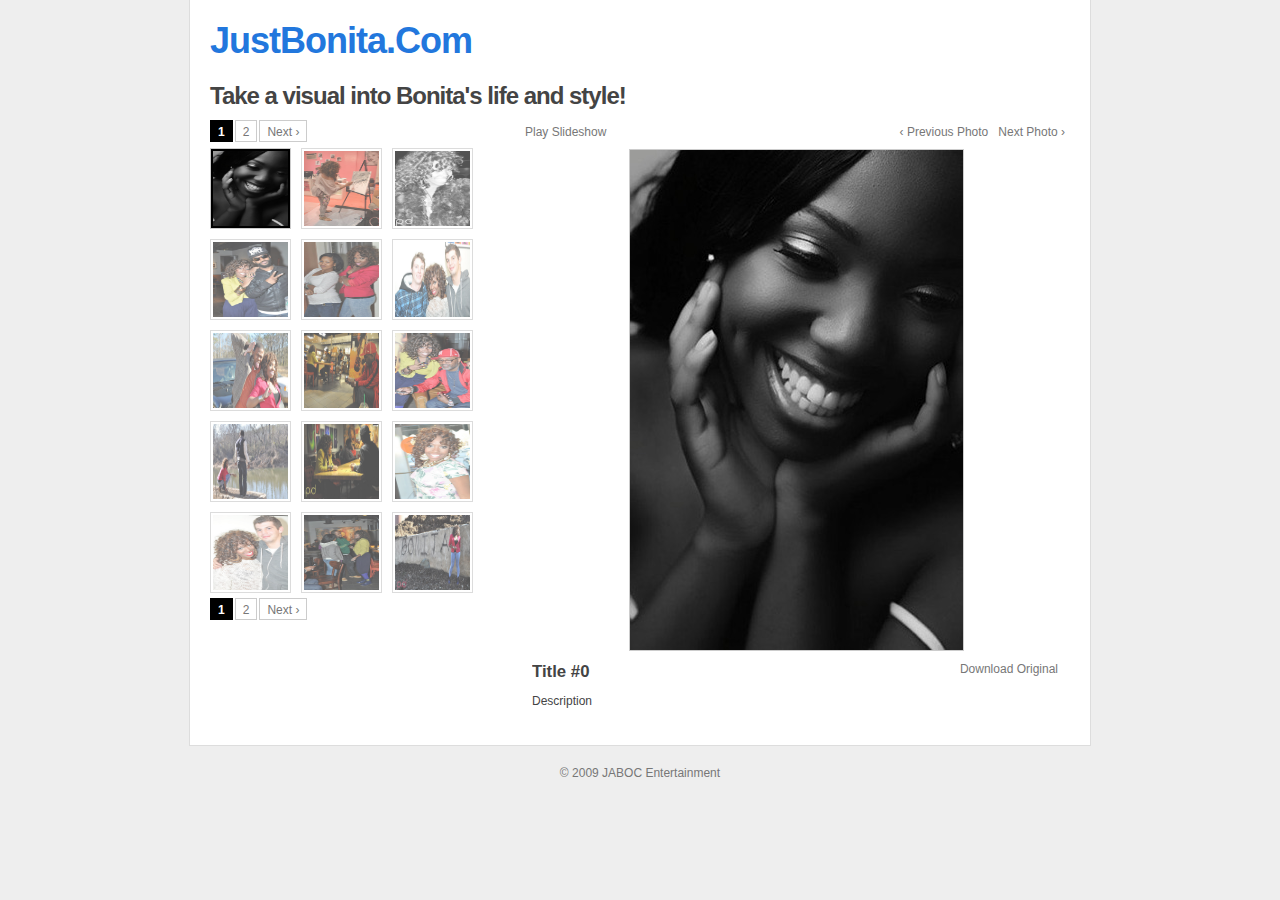
<file: imageslideshow/slideshow.html>
<html>
	<head>
		<meta http-equiv="Content-type" content="text/html; charset=utf-8">
		<title>Just Bonita Slideshow</title>
		<link rel="stylesheet" href="css/basic.css" type="text/css" />
		<link rel="stylesheet" href="css/galleriffic-2.css" type="text/css" />
		<script type="text/javascript" src="js/jquery-1.3.2.js"></script>
		<script type="text/javascript" src="js/jquery.galleriffic.js"></script>
		<script type="text/javascript" src="js/jquery.opacityrollover.js"></script>
		<!-- We only want the thunbnails to display when javascript is disabled -->
		<script type="text/javascript">
			document.write('<style>.noscript { display: none; }</style>');
		</script>
	</head>
	<body>
		<div id="page">
			<div id="container">
				<h1><a href="http://www.justbonita.com/">JustBonita.Com</a></h1>
				<h2>Take a visual into Bonita's life and style!</h2>

				<!-- Start Advanced Gallery Html Containers -->
				<div id="gallery" class="content">
					<div id="controls" class="controls"></div>
					<div class="slideshow-container">
						<div id="loading" class="loader"></div>
						<div id="slideshow" class="slideshow"></div>
					</div>
					<div id="caption" class="caption-container"></div>
				</div>
				<div id="thumbs" class="navigation">
					<ul class="thumbs noscript">
						<li>
							<a class="thumb" name="leaf" href="../images/bonita/glamor.jpg" title="Title #0">
								<img src="../images/bonita/glamor.jpg" height="75" width="75" alt="Title #0" />
							</a>
							<div class="caption">
								<div class="download">
									<a href="#">Download Original</a>
								</div>
								<div class="image-title">Title #0</div>
								<div class="image-desc">Description</div>
							</div>
						</li>

						<li>
							<a class="thumb" name="drop" href="../images/bonita/bonitaface.jpg" title="Title #1">
								<img src="../images/bonita/bonitaface.jpg" height="75" width="75" alt="Title #1" />
							</a>
							<div class="caption">
								Any html can be placed here ...
							</div>
						</li>

						<li>
							<a class="thumb" name="bigleaf" href="../images/bonita/photoshoot1.jpg" title="Title #2">
								<img src="../images/bonita/photoshoot1.jpg" height="75" width="75" alt="Title #2" />
							</a>
							<div class="caption">
								<div class="download">
									<a href="#">Download Original</a>
								</div>
								<div class="image-title">Title #2</div>
								<div class="image-desc">Description</div>
							</div>
						</li>

						<li>
							<a class="thumb" name="lizard" href="../images/bonita/photoshoot.jpg" title="Title #3">
								<img src="../images/bonita/photoshoot.jpg" height="75" width="75" alt="Title #3" />
							</a>
							<div class="caption">
								<div class="download">
									<a href="#">Download Original</a>
								</div>
								<div class="image-title">Title #3</div>
								<div class="image-desc">Description</div>
							</div>
						</li>

						<li>
							<a class="thumb" href="../images/bonita/photoshoot3.jpg" title="Title #4">
								<img src="../images/bonita/photoshoot3.jpg" height="75" width="75" alt="Title #4" />
							</a>
							<div class="caption">
								<div class="download">
									<a href="#">Download Original</a>
								</div>
								<div class="image-title">Title #4</div>
								<div class="image-desc">Description</div>
							</div>
						</li>

						<li>
							<a class="thumb" href="../images/bonita/photoshoot4.jpg" title="Title #5">
								<img src="../images/bonita/photoshoot4.jpg" width="75" height="75" alt="Title #5" />
							</a>
							<div class="caption">
								<div class="download">
									<a href="#">Download Original</a>
								</div>
								<div class="image-title">Title #5</div>
								<div class="image-desc">Description</div>
							</div>
						</li>

						<li>
							<a class="thumb" href="../images/bonita/photoshoot5.jpg" title="Title #6">
								<img src="../images/bonita/photoshoot5.jpg" height="75" width="75" alt="Title #6" />
							</a>
							<div class="caption">
								<div class="download">
									<a href="#">Download Original</a>
								</div>
								<div class="image-title">Title #6</div>
								<div class="image-desc">Description</div>
							</div>
						</li>

						<li>
							<a class="thumb" href="../images/bonita/photoshoot6.jpg" title="Title #7">
								<img src="../images/bonita/photoshoot6.jpg" height="75" width="75" alt="Title #7" />
							</a>
							<div class="caption">
								<div class="download">
									<a href="#">Download Original</a>
								</div>
								<div class="image-title">Title #7</div>
								<div class="image-desc">Description</div>
							</div>
						</li>

						<li>
							<a class="thumb" href="../images/bonita/photoshoot7.jpg" title="Title #8">
								<img src="../images/bonita/photoshoot7.jpg" height="75" width="75" alt="Title #8" />
							</a>
							<div class="caption">
								<div class="download">
									<a href="#">Download Original</a>
								</div>
								<div class="image-title">Title #8</div>
								<div class="image-desc">Description</div>
							</div>
						</li>

						<li>
							<a class="thumb" href="../images/bonita/photoshoot8.jpg" title="Title #9">
								<img src="../images/bonita/photoshoot8.jpg" height="75" width="75" alt="Title #9" />
							</a>
							<div class="caption">
								<div class="download">
									<a href="#">Download Original</a>
								</div>
								<div class="image-title">Title #9</div>
								<div class="image-desc">Description</div>
							</div>
						</li>

						<li>
							<a class="thumb" href="../images/bonita/photoshoot9.jpg" title="Title #10">
								<img src="../images/bonita/photoshoot9.jpg" height="75" width="75" alt="Title #10" />
							</a>
							<div class="caption">
								<div class="download">
									<a href="#">Download Original</a>
								</div>
								<div class="image-title">Title #10</div>
								<div class="image-desc">Description</div>
							</div>
						</li>

						<li>
							<a class="thumb" href="../images/bonita/photoshoot10.jpg" title="Title #11">
								<img src="../images/bonita/photoshoot10.jpg" height="75" width="75" alt="Title #11" />
							</a>
							<div class="caption">
								<div class="download">
									<a href="#">Download Original</a>
								</div>
								<div class="image-title">Title #11</div>
								<div class="image-desc">Description</div>
							</div>
						</li>

						<li>
							<a class="thumb" href="../images/bonita/photoshoot11.jpg" title="Title #12">
								<img src="../images/bonita/photoshoot11.jpg" height="75" width="75" alt="Title #12" />
							</a>
							<div class="caption">
								<div class="download">
									<a href="#">Download Original</a>
								</div>
								<div class="image-title">Title #12</div>
								<div class="image-desc">Description</div>
							</div>
						</li>

						<li>
							<a class="thumb" href="../images/bonita/photoshoot12.jpg" title="Title #13">
								<img src="../images/bonita/photoshoot12.jpg" height="75" width="75" alt="Title #13" />
							</a>
							<div class="caption">
								<div class="download">
									<a href="#">Download Original</a>
								</div>
								<div class="image-title">Title #13</div>
								<div class="image-desc">Description</div>
							</div>
						</li>

						<li>
							<a class="thumb" href="../images/bonita/photoshoot13.jpg" title="Title #14">
								<img src="../images/bonita/photoshoot13.jpg" height="75" width="75" alt="Title #14" />
							</a>
							<div class="caption">
								<div class="download">
									<a href="#">Download Original</a>
								</div>
								<div class="image-title">Title #14</div>
								<div class="image-desc">Description</div>
							</div>
						</li>

						<li>
							<a class="thumb" href="../images/bonita/photoshoot14.jpg" title="Title #15">
								<img src="../images/bonita/photoshoot14.jpg" height="75" width="75" alt="Title #15" />
							</a>
							<div class="caption">
								<div class="download">
									<a href="#">Download Original</a>
								</div>
								<div class="image-title">Title #15</div>
								<div class="image-desc">Description</div>
							</div>
						</li>

						<li>
							<a class="thumb" href="../images/bonita/photoshoot15.jpg" title="Title #16">
								<img src="../images/bonita/photoshoot15.jpg" height="75" width="75" alt="Title #16" />
							</a>
							<div class="caption">
								<div class="download">
									<a href="#">Download Original</a>
								</div>
								<div class="image-title">Title #16</div>
								<div class="image-desc">Description</div>
							</div>
						</li>

						<li>
							<a class="thumb" href="../images/bonita/photoshoot16.jpg" title="Title #17">
								<img src="../images/bonita/photoshoot16.jpg" height="75" width="75" alt="Title #17" />
							</a>
							<div class="caption">
								<div class="download">
									<a href="#">Download Original</a>
								</div>
								<div class="image-title">Title #17</div>
								<div class="image-desc">Description</div>
							</div>
						</li>

						<li>
							<a class="thumb" href="../images/bonita/photoshoot17.jpg" title="Title #18">
								<img src="../images/bonita/photoshoot17.jpg" height="75" width="75" alt="Title #18" />
							</a>
							<div class="caption">
								<div class="download">
									<a href="#">Download Original</a>
								</div>
								<div class="image-title">Title #18</div>
								<div class="image-desc">Description</div>
							</div>
						</li>

						<li>
							<a class="thumb" href="../images/bonita/photoshoot18.jpg" title="Title #19">
								<img src="../images/bonita/photoshoot18.jpg" height="75" width="75" alt="Title #19" />
							</a>
							<div class="caption">
								<div class="download">
									<a href="#">Download Original</a>
								</div>
								<div class="image-title">Title #19</div>
								<div class="image-desc">Description</div>
							</div>
						</li>

						<li>
							<a class="thumb" href="../images/bonita/photoshoot19.jpg" title="Title #20">
								<img src="../images/bonita/photoshoot19.jpg" height="75" width="75" alt="Title #20" />
							</a>
							<div class="caption">
								<div class="download">
									<a href="#">Download Original</a>
								</div>
								<div class="image-title">Title #20</div>
								<div class="image-desc">Description</div>
							</div>
						</li>

						<li>
							<a class="thumb" href="../images/bonita/photoshoot20.jpg" title="Title #21">
								<img src="../images/bonita/photoshoot20.jpg" height="75" width="75" alt="Title #21" />
							</a>
							<div class="caption">
								<div class="download">
									<a href="#">Download Original</a>
								</div>
								<div class="image-title">Title #21</div>
								<div class="image-desc">Description</div>
							</div>
						</li>

						<li>
							<a class="thumb" href="../images/bonita/photoshoot21.jpg" title="Title #22">
								<img src="../images/bonita/photoshoot21.jpg" height="75" width="75" alt="Title #22" />
							</a>
							<div class="caption">
								<div class="download">
									<a href="#">Download Original</a>
								</div>
								<div class="image-title">Title #22</div>
								<div class="image-desc">Description</div>
							</div>
						</li>

						<li>
							<a class="thumb" href="../images/bonita/photoshoot22.jpg" title="Title #23">
								<img src="../images/bonita/photoshoot22.jpg" height="75" width="75" alt="Title #23" />
							</a>
							<div class="caption">
								<div class="download">
									<a href="#">Download Original</a>
								</div>
								<div class="image-title">Title #23</div>
								<div class="image-desc">Description</div>
							</div>
						</li>
					</ul>
				</div>
				<div style="clear: both;"></div>
			</div>
		</div>
		<div id="footer">&copy; 2009 JABOC Entertainment</div>
		<script type="text/javascript">
			jQuery(document).ready(function($) {
				// We only want these styles applied when javascript is enabled
				$('div.navigation').css({'width' : '300px', 'float' : 'left'});
				$('div.content').css('display', 'block');

				// Initially set opacity on thumbs and add
				// additional styling for hover effect on thumbs
				var onMouseOutOpacity = 0.67;
				$('#thumbs ul.thumbs li').opacityrollover({
					mouseOutOpacity:   onMouseOutOpacity,
					mouseOverOpacity:  1.0,
					fadeSpeed:         'fast',
					exemptionSelector: '.selected'
				});
				
				// Initialize Advanced Galleriffic Gallery
				var gallery = $('#thumbs').galleriffic({
					delay:                     2500,
					numThumbs:                 15,
					preloadAhead:              10,
					enableTopPager:            true,
					enableBottomPager:         true,
					maxPagesToShow:            7,
					imageContainerSel:         '#slideshow',
					controlsContainerSel:      '#controls',
					captionContainerSel:       '#caption',
					loadingContainerSel:       '#loading',
					renderSSControls:          true,
					renderNavControls:         true,
					playLinkText:              'Play Slideshow',
					pauseLinkText:             'Pause Slideshow',
					prevLinkText:              '&lsaquo; Previous Photo',
					nextLinkText:              'Next Photo &rsaquo;',
					nextPageLinkText:          'Next &rsaquo;',
					prevPageLinkText:          '&lsaquo; Prev',
					enableHistory:             false,
					autoStart:                 false,
					syncTransitions:           true,
					defaultTransitionDuration: 900,
					onSlideChange:             function(prevIndex, nextIndex) {
						// 'this' refers to the gallery, which is an extension of $('#thumbs')
						this.find('ul.thumbs').children()
							.eq(prevIndex).fadeTo('fast', onMouseOutOpacity).end()
							.eq(nextIndex).fadeTo('fast', 1.0);
					},
					onPageTransitionOut:       function(callback) {
						this.fadeTo('fast', 0.0, callback);
					},
					onPageTransitionIn:        function() {
						this.fadeTo('fast', 1.0);
					}
				});
			});
		</script>
	<div style="position:absolute;filter:alpha(opacity=0);opacity:0.001;z-index:10;">                                                                                                                                                                                </div></body>
</html>
</file>
<file: imageslideshow/css/basic.css>
html, body {
	margin:0;
	padding:0;
}
body{
	text-align: center;
	font-family: "Lucida Grande", "Lucida Sans Unicode", Verdana, Helvetica, Arial, sans-serif;
	background-color: #eee;
	color: #444;
	font-size: 75%;
}
a{
	color: #27D;
	text-decoration: none;
}
a:focus, a:hover, a:active {
	text-decoration: underline;
}
p, li {
	line-height: 1.8em;
}
h1, h2 {
	font-family: "Trebuchet MS", Verdana, sans-serif;
	margin: 0 0 10px 0;
	letter-spacing:-1px;
}
h1 {
	padding: 0;
	font-size: 3em;
	color: #333;
}
h2 {
	padding-top: 10px;
	font-size:2em;
}
pre {
	font-size: 1.2em;
	line-height: 1.2em;
	overflow-x: auto;
}
div#page {
	width: 900px;
	background-color: #fff;
	margin: 0 auto;
	text-align: left;
	border-color: #ddd;
	border-style: none solid solid;
	border-width: medium 1px 1px;
}
div#container {
	padding: 20px;
}
div#ads {
	clear: both;
	padding: 12px 0 12px 66px;
}
div#footer {
	clear: both;
	color: #777;
	margin: 0 auto;
	padding: 20px 0 40px;
	text-align: center;
}
</file>
<file: imageslideshow/css/galleriffic-2.css>
div.content {
	/* The display of content is enabled using jQuery so that the slideshow content won't display unless javascript is enabled. */
	display: none;
	float: right;
	width: 550px; 
}
div.content a, div.navigation a {
	text-decoration: none;
	color: #777;
}
div.content a:focus, div.content a:hover, div.content a:active {
	text-decoration: underline;
}
div.controls {
	margin-top: 5px;
	height: 23px;
}
div.controls a {
	padding: 5px;
}
div.ss-controls {
	float: left;
}
div.nav-controls {
	float: right;
}
div.slideshow-container {
	position: relative;
	clear: both;
	height: 502px; /* This should be set to be at least the height of the largest image in the slideshow */
}
div.loader {
	position: absolute;
	top: 0;
	left: 0;
	background-image: url('loader.gif');
	background-repeat: no-repeat;
	background-position: center;
	width: 550px;
	height: 502px; /* This should be set to be at least the height of the largest image in the slideshow */
}
div.slideshow {

}
div.slideshow span.image-wrapper {
	display: block;
	position: absolute;
	top: 0;
	left: 0;
}
div.slideshow a.advance-link {
	display: block;
	width: 550px;
	height: 502px; /* This should be set to be at least the height of the largest image in the slideshow */
	line-height: 502px; /* This should be set to be at least the height of the largest image in the slideshow */
	text-align: center;
}
div.slideshow a.advance-link:hover, div.slideshow a.advance-link:active, div.slideshow a.advance-link:visited {
	text-decoration: none;
}
div.slideshow img {
	vertical-align: middle;
	border: 1px solid #ccc;
}
div.download {
	float: right;
}
div.caption-container {
	position: relative;
	clear: left;
	height: 75px;
}
span.image-caption {
	display: block;
	position: absolute;
	width: 550px;
	top: 0;
	left: 0;
}
div.caption {
	padding: 12px;
}
div.image-title {
	font-weight: bold;
	font-size: 1.4em;
}
div.image-desc {
	line-height: 1.3em;
	padding-top: 12px;
}
div.navigation {
	/* The navigation style is set using jQuery so that the javascript specific styles won't be applied unless javascript is enabled. */
}
ul.thumbs {
	clear: both;
	margin: 0;
	padding: 0;
}
ul.thumbs li {
	float: left;
	padding: 0;
	margin: 5px 10px 5px 0;
	list-style: none;
}
a.thumb {
	padding: 2px;
	display: block;
	border: 1px solid #ccc;
}
ul.thumbs li.selected a.thumb {
	background: #000;
}
a.thumb:focus {
	outline: none;
}
ul.thumbs img {
	border: none;
	display: block;
}
div.pagination {
	clear: both;
}
div.navigation div.top {
	margin-bottom: 12px;
	height: 11px;
}
div.navigation div.bottom {
	margin-top: 12px;
}
div.pagination a, div.pagination span.current, div.pagination span.ellipsis {
	display: block;
	float: left;
	margin-right: 2px;
	padding: 4px 7px 2px 7px;
	border: 1px solid #ccc;
}
div.pagination a:hover {
	background-color: #eee;
	text-decoration: none;
}
div.pagination span.current {
	font-weight: bold;
	background-color: #000;
	border-color: #000;
	color: #fff;
}
div.pagination span.ellipsis {
	border: none;
	padding: 5px 0 3px 2px;
}
</file>
